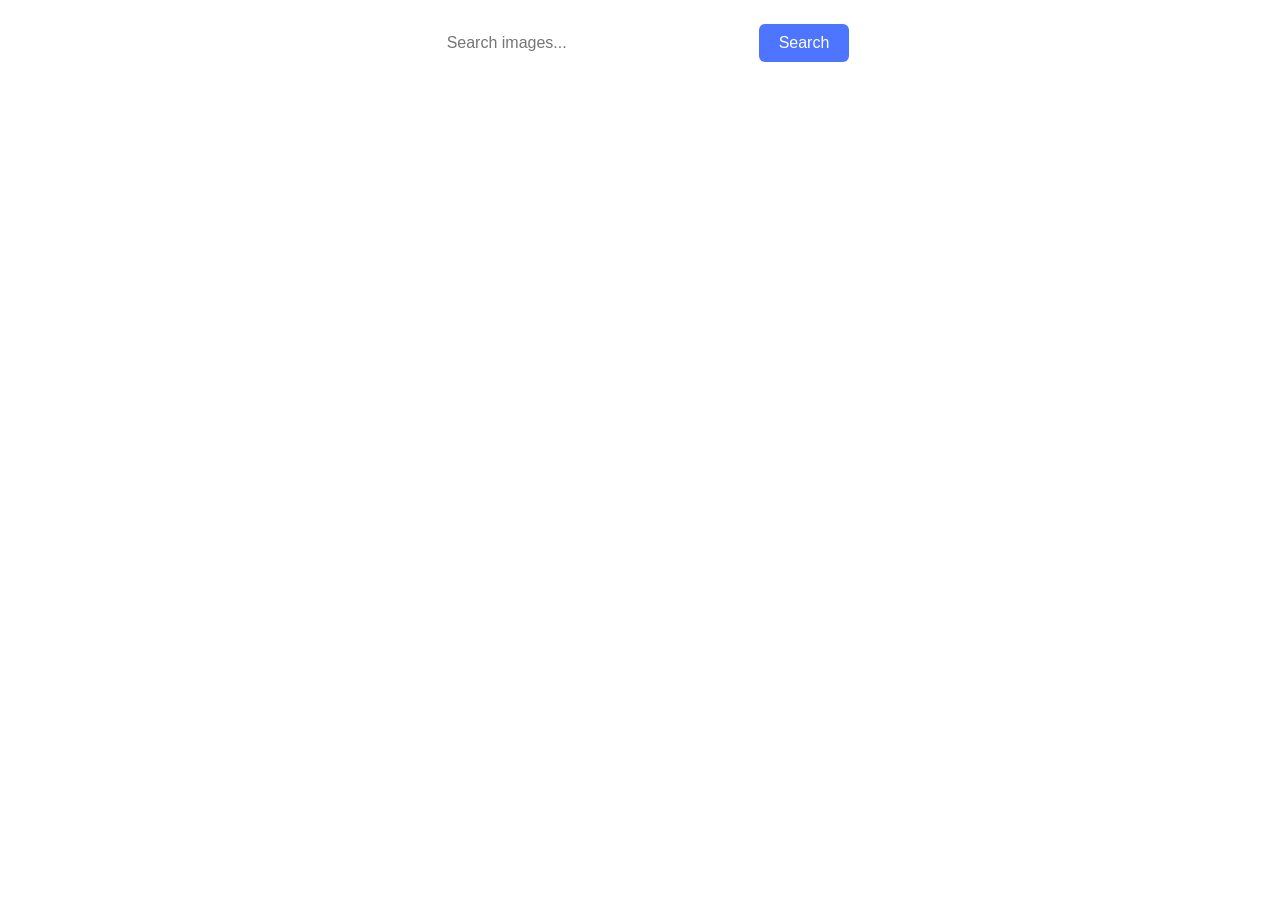
<file: src/index.html>
<!doctype html>
<html lang="en">
  <head>
    <meta charset="UTF-8" />
    <meta name="viewport" content="width=device-width, initial-scale=1.0" />
    <title>Image Search</title>
    <link rel="stylesheet" href="./css/styles.css" />
  </head>
  <body>
    <form class="form" id="search-form">
      <label>
        <input
          type="text"
          name="search-text"
          placeholder="Search images..."
          required
        />
      </label>
      <button type="submit">Search</button>
    </form>
    <ul class="gallery"></ul>
    <div class="loader"></div>
    <script type="module" src="./main.js"></script>
  </body>
</html>
</file>
<file: src/css/styles.css>
* {
  box-sizing: border-box;
}

body {
  margin: 0;
  font-family:
    'Inter',
    -apple-system,
    BlinkMacSystemFont,
    'Segoe UI',
    Roboto,
    sans-serif;
}

.form {
  display: flex;
  justify-content: center;
  align-items: center;
  gap: 8px;
  padding: 24px 16px;
}

.form input[type='text'] {
  width: 320px;
  max-width: 60vw;
  padding: 10px 16px;
  border: none;
  border-radius: 6px;
  font-size: 16px;
  outline: none;
}

.form button {
  padding: 10px 20px;
  border: none;
  border-radius: 6px;
  background-color: #4e75ff;
  color: #fff;
  font-size: 16px;
  cursor: pointer;
  transition: background-color 0.2s ease;
}

.form button:hover {
  background-color: #3a5fe0;
}

.loader {
  display: none;
  width: 48px;
  height: 48px;
  margin: 40px auto;
  border: 5px solid #3a3a55;
  border-bottom-color: #4e75ff;
  border-radius: 50%;
  animation: rotation 1s linear infinite;
}

.loader.active {
  display: block;
}

@keyframes rotation {
  from {
    transform: rotate(0deg);
  }
  to {
    transform: rotate(360deg);
  }
}

.gallery {
  list-style: none;
  margin: 0;
  padding: 24px;
  display: grid;
  grid-template-columns: repeat(auto-fill, minmax(220px, 1fr));
  gap: 24px;
}

.gallery-item {
  border-radius: 10px;
  overflow: hidden;
  box-shadow: 0 4px 12px rgba(0, 0, 0, 0.3);
  transition: transform 0.2s ease;
}

.gallery-item:hover {
  transform: translateY(-4px);
}

.gallery-link {
  display: block;
}

.gallery-image {
  display: block;
  width: 100%;
  height: 180px;
  object-fit: cover;
}

.info {
  display: flex;
  justify-content: space-between;
  padding: 10px 12px;
}

.info-item {
  display: flex;
  flex-direction: column;
  align-items: center;
  gap: 4px;
  margin: 0;
  font-size: 9px;
  padding-left: 5px;
}

.info-item span:first-child {
  text-transform: uppercase;
  letter-spacing: 0.03em;
}

.info-item span:last-child {
  font-size: 14px;
  font-weight: 600;
}
</file>
